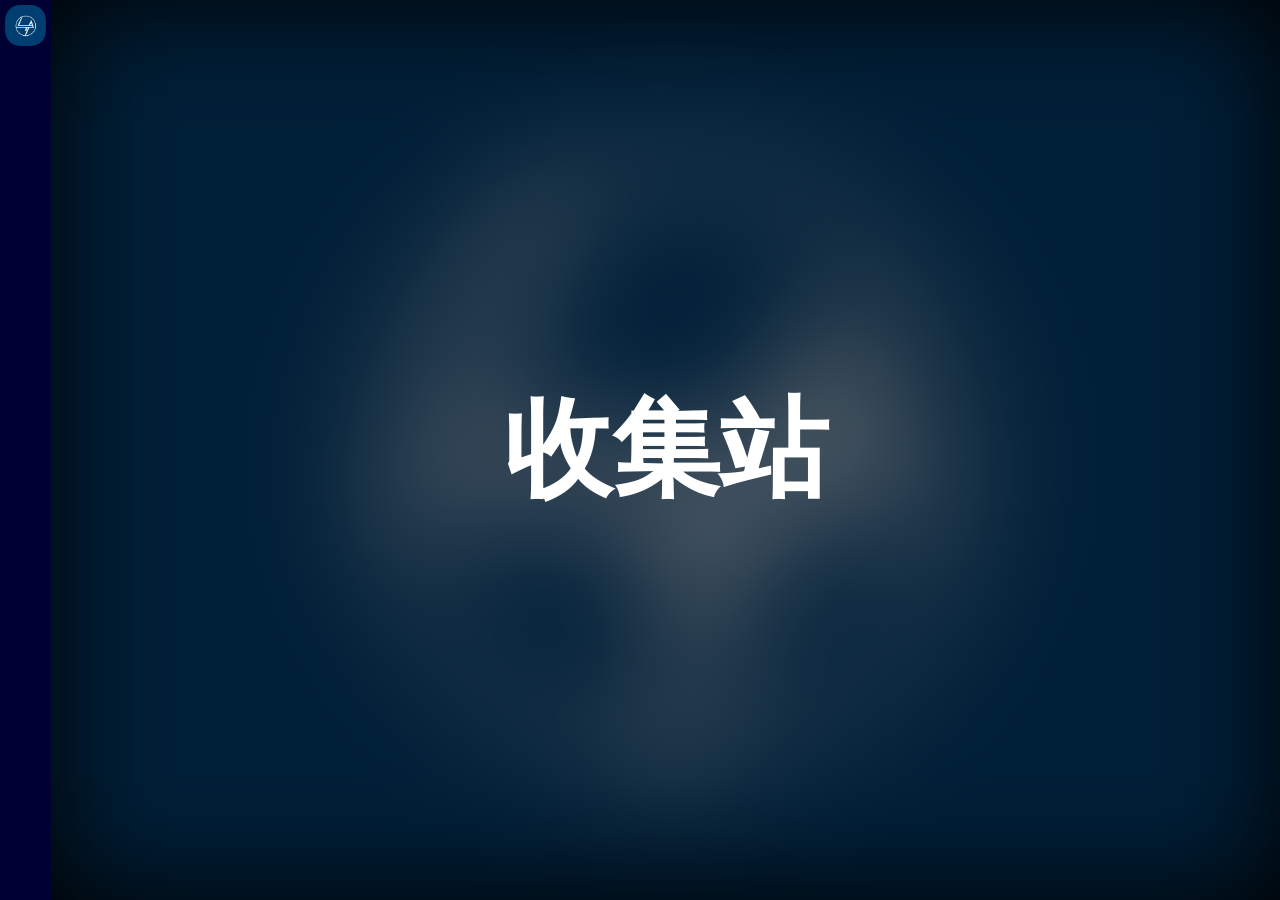
<file: index.html>
<!DOCTYPE html>
<html lang="zh-CN">

<head>
	<meta charset="UTF-8" />
	<meta name="viewport" content="width=device-width, initial-scale=1.0">
	<title>中字人造语言收集站</title>
	<link rel="icon" href="icon.jpg" type="image/jpg" style="border-radius: 50%;" />
	<link rel="stylesheet" href="index.css">
</head>

<body>
	<div class="SideBar">
		<img name="sideBarIcon" class="SideBarButton" src="icon.jpg" style="left: 0; top: 0; width: 80%;">
	</div>
	<div class="Main">
		<div class="masking"
			style="position: absolute; width: 100%; height: 100%; background-image: url('icon.jpg'); background-position: center; background-size: cover; filter: blur(60px);">
		</div>
		<h1 class="center" style="font-size: 12vh;">收集站</h1>
		<a>我也不知道什么时候完工！</a>
	</div>
	<div name="sideBarShowWindow" class="center hidden SideBarShowWindow"></div>
	<div name="floatWindow" class="center hidden FloatWindow"></div>
</body>

<script src="index.js"></script>

</html>
</file>
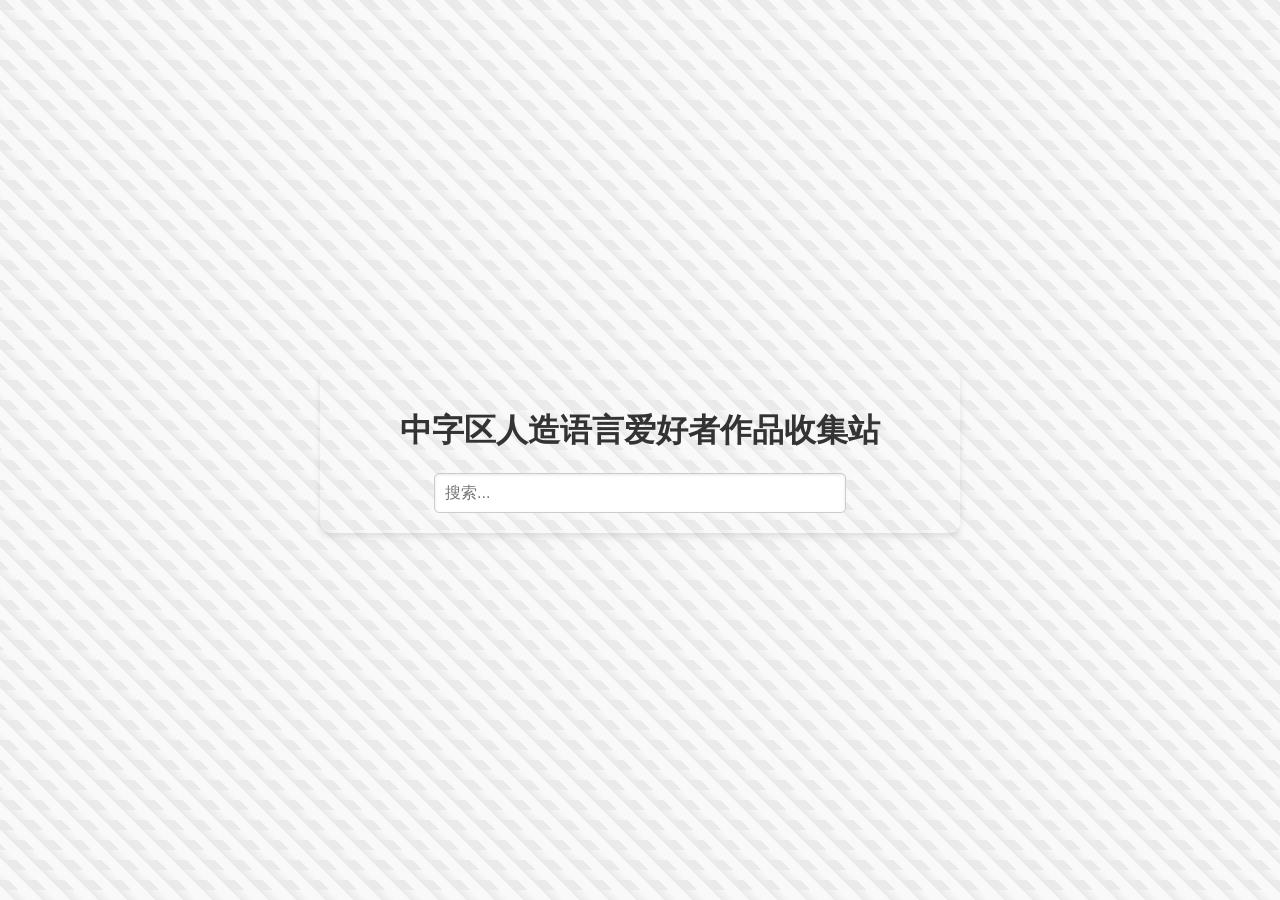
<file: new-index.html>
<!DOCTYPE html>
<html lang="zh-CN">

<head>
    <meta charset="UTF-8">
    <meta name="viewport" content="width=device-width, initial-scale=1.0">
    <title>中字区人造语言爱好者作品收集站</title>

    <link rel="icon" href="icon.jpg">
    <link rel="stylesheet" href="styles.css">
</head>

<body>
    <div class="container">
        <h1>中字区人造语言爱好者作品收集站</h1>
        <input type="text" placeholder="搜索..." class="search-box">
    </div>
</body>

</html>
</file>
<file: index.css>
body {
    user-select: none;
    display: grid;
    margin: 0px;
    border: 0px;
    width: 100vw;
    height: 100vh;
    background-color: #000000;
    color: #ffffff;
}

.icon {
    border-radius: 50%;
}

.hidden {
    visibility: hidden !important;
}

.center {
    display: grid;
    text-align: center;
    position: absolute;
    place-items: center;
}

.masking::before {
    left: 0px;
    top: 0px;
    width: 100%;
    height: 100%;
    background-color: rgba(0, 0, 0, 0.5);
    position: absolute;
    content: "";
}

.SideBar {
    text-align: center;
    position: absolute;
    top: 0px;
    left: 0px;
    width: 4%;
    height: 100%;
    min-width: 50px;
    background-color: #000033;
}

.Main {
    overflow: clip;
    display: grid;
    text-align: center;
    position: absolute;
    place-items: center;
    right: 0px;
    width: calc(100% - max(4%, 50px));
    height: 100%;
}

.SideBarButton {
    overflow: clip;
    border-radius: 20px;
    border-color: #ffffff;
    padding: 10%;
    transition: background-color 0.3s ease-in-out;
}

.SideBarButton:hover {
    background-color: rgba(255, 255, 255, 0.5);
}

.SideBarShowWindow {
    padding: 15px;
    left: 4%;
    background-color: #000022;
    border: 1px solid;
    border-color: #ffffff;
    border-radius: 12px;
}

.FloatWindow {
    pointer-events: none;
    padding: 15px;
    left: 4%;
    background-color: #000022;
    border: 1px solid;
    border-color: #ffff00;
    border-radius: 12px;
}
</file>
<file: styles.css>
body {
    margin: 0;
    font-family: Arial, sans-serif;
    background: repeating-linear-gradient(
        45deg,
        #f9f9f9,
        #f9f9f9 10px,
        #eaeaea 10px,
        transparent 20px
    ), 
    repeating-linear-gradient(
        0deg,
        #f9f9f9,
        #f9f9f9 10px,
        #eaeaea 10px,
        #eaeaea 20px
    );
    display: flex;
    justify-content: center;
    align-items: center;
    height: 100vh;
}

.container {
    text-align: center;
    background: transparent;
    padding: 20px;
    border-radius: 10px;
    box-shadow: 0 4px 6px rgba(0, 0, 0, 0.1);
    width: clamp(300px, calc(60vw + 4px), 600px);
}

h1 {
    font-size: clamp(20px, calc(3vw + 2px), 32px);
    color: #333;
    margin-bottom: 20px;
}

.search-box {
    width: clamp(200px, 65%, 400px);
    padding: 10px;
    font-size: 16px;
    border: 1px solid #ccc;
    border-radius: 5px;
    outline: none;
    box-shadow: inset 0 1px 3px rgba(0, 0, 0, 0.1);
}
</file>
